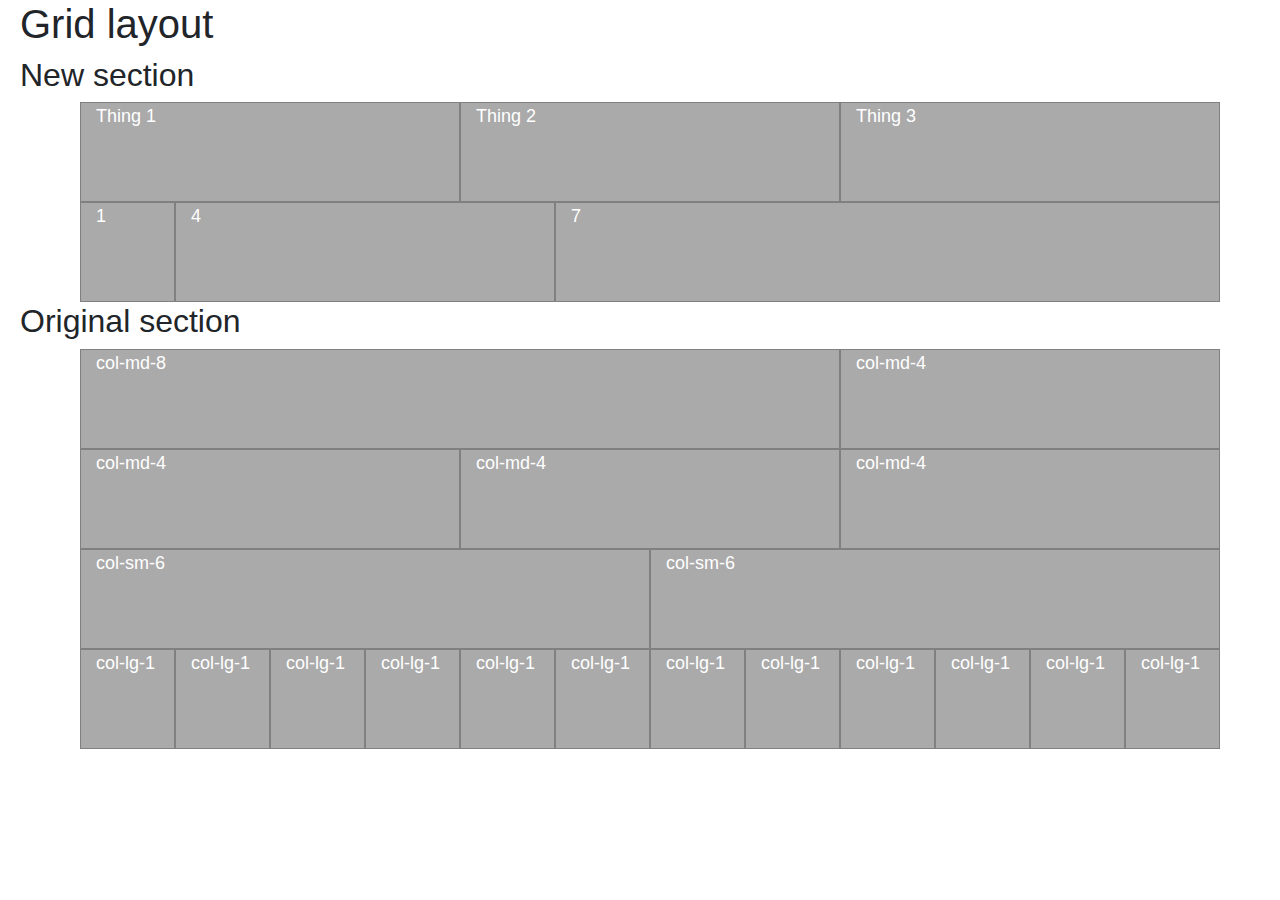
<file: pypiorg/templates/bootstrap/grid-layouts.html>
<!DOCTYPE html>
<html>
<head>
    <title>Basic page with bootstrap</title>
    <link href="https://stackpath.bootstrapcdn.com/bootstrap/4.3.1/css/bootstrap.min.css" rel="stylesheet">
    <style>
        body {
            padding-left: 20px;
            font-size: 18px;
        }

        .row > div {
            border: 1px solid gray;
            background: #aaa;
            color: white;
            height: 100px;
        }
    </style>
</head>
<body>
<h1>Grid layout</h1>

<h2>New section</h2>
<div class="container">
    <div class="row">
        <div class="col-md-4">Thing 1</div>
        <div class="col-md-4">Thing 2</div>
        <div class="col-md-4">Thing 3</div>
    </div>
    <div class="row">
        <div class="col-sm-1">1</div>
        <div class="col-sm-4">4</div>
        <div class="col-sm-7">7</div>
    </div>
</div>


<h2>Original section</h2>
<div class="container">
    <div class="row">
        <div class="col-md-8">col-md-8</div>
        <div class="col-md-4">col-md-4</div>
    </div>
    <div class="row">
        <div class="col-md-4">col-md-4</div>
        <div class="col-md-4">col-md-4</div>
        <div class="col-md-4">col-md-4</div>
    </div>
    <div class="row">
        <div class="col-sm-6">col-sm-6</div>
        <div class="col-sm-6">col-sm-6</div>
    </div>
    <div class="row">
        <div class="col-lg-1">col-lg-1</div>
        <div class="col-lg-1">col-lg-1</div>
        <div class="col-lg-1">col-lg-1</div>
        <div class="col-lg-1">col-lg-1</div>
        <div class="col-lg-1">col-lg-1</div>
        <div class="col-lg-1">col-lg-1</div>
        <div class="col-lg-1">col-lg-1</div>
        <div class="col-lg-1">col-lg-1</div>
        <div class="col-lg-1">col-lg-1</div>
        <div class="col-lg-1">col-lg-1</div>
        <div class="col-lg-1">col-lg-1</div>
        <div class="col-lg-1">col-lg-1</div>
    </div>
</div>

</body>
</html>
</file>
